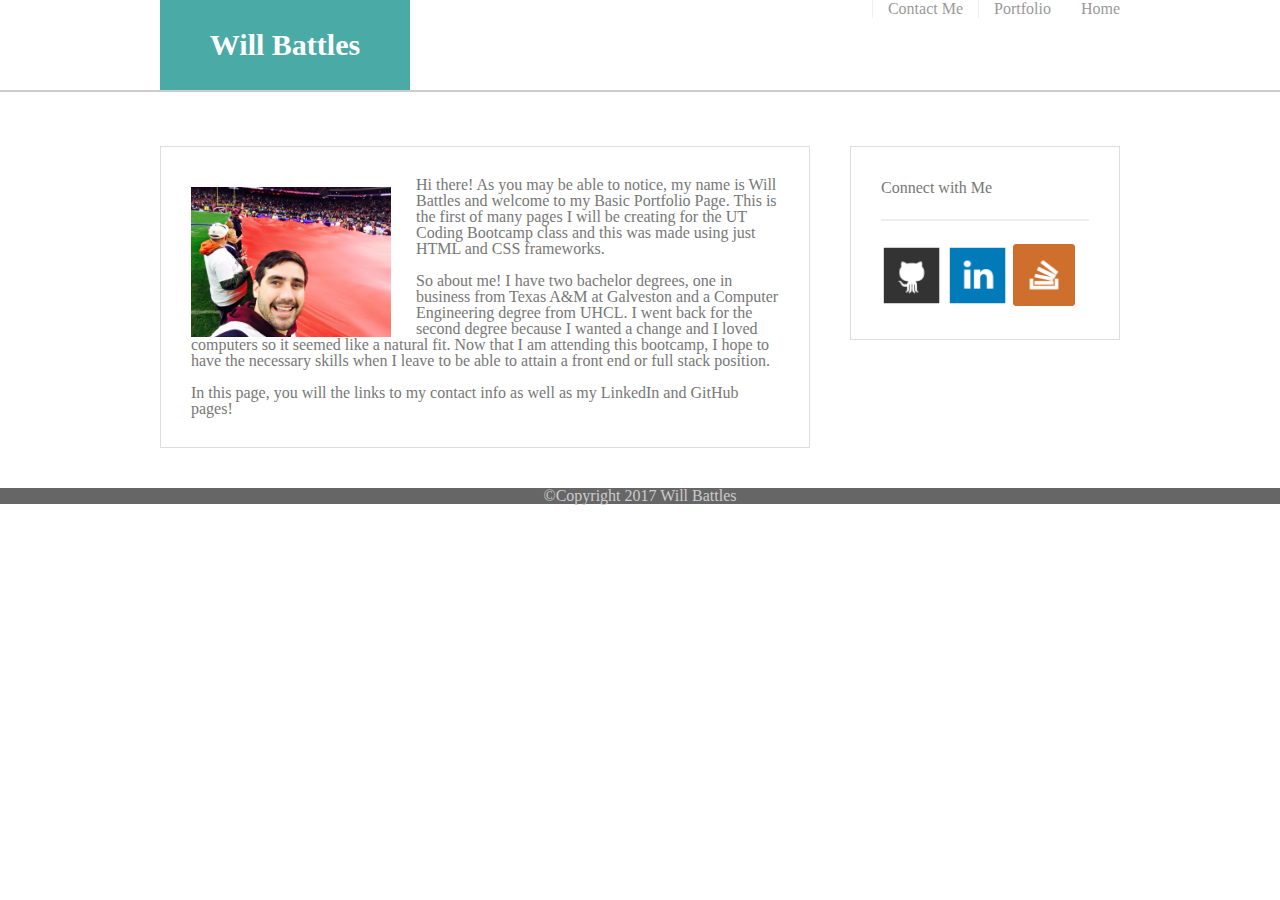
<file: index.html>
<!DOCTYPE html>
<html>
	<!-- this is the code for html link <a ref="contact.html"> Contact </a> -->
	<!-- this is the code for link outside of the folder <link rel="stylesheet" type="text/css href="assets/css/style.css"> -->
<head>
	<title> Will Battles Portfolio </title>
	<link rel="stylesheet" type="text/css" href="assets/css/style.css">
	<link rel="stylesheet" type="text/css" href="assets/css/reset.css">

</head>
<body>

<!-- This is the header class that contains my name and the nav bar with 3 links -->	
<header id="entireheader">
	<div class="container">
		<a href="index.html" id="headername"> Will Battles </a>

		<!-- This is the nav bar section -->
		<nav>
			<a href="index.html"> Home </a>
			<a href="portfolio.html"> Portfolio </a>
			<a href="contact.html"> Contact Me </a>
		</nav>
	</div>
</header>

<!-- This is the main body section of the index.html  It will have floats, with 2 portions, 1 being the picture and the second being the paragraph -->
<div class= "container" id="mainbody">
	
	<div class="aboutmetitle">
		About Me
	</div>

	<!-- this contains my profile pic and the paragraph containing my intro and info -->
	<div class="container" id="main-container">
		<div class="mainsection">
			<img src="images/profile.jpg" class="mypic">
			<p>
				Hi there!  As you may be able to notice, my name is Will Battles and welcome to my Basic Portfolio Page.
				This is the first of many pages I will be creating for the UT Coding Bootcamp class and this was made using
				just HTML and CSS frameworks.
				<br>
				<br>
				So about me!  I have two bachelor degrees, one in business from Texas A&M at Galveston and a Computer Engineering
				degree from UHCL.  I went back for the second degree because I wanted a change and I loved computers so it seemed
				like a natural fit.  Now that I am attending this bootcamp, I hope to have the necessary skills when I leave to be able
				to attain a front end or full stack position.
				<br>
				<br>
				In this page, you will the links to my contact info as well as my LinkedIn and GitHub pages!
			</p>
		</div>
	
		<!-- This is the second portion of the main body section.  Contains all the links for my connections -->
		<div class="Connectsquare">
			<h2> Connect with Me </h2>
			<div class="connectionlinks">
				<a href="#"><img src="images/github.png" class="social" alt="GitHub" /></a>
				<a href="#"><img src="images/linkedin.png" class="social" alt="LinkedIn" /></a>
				<a href="#"><img src="images/stackoverflow.png" class="social" alt="Stack Overflow" /></a>
			</div>	
		</div>
	
	</div>
</div>


<!-- Contains only the footer for the page, Will be the same regardless of the page -->
<footer>
	<div class="container">
		©Copyright 2017 Will Battles
	</div>
</footer>

</body>
</html>
</file>
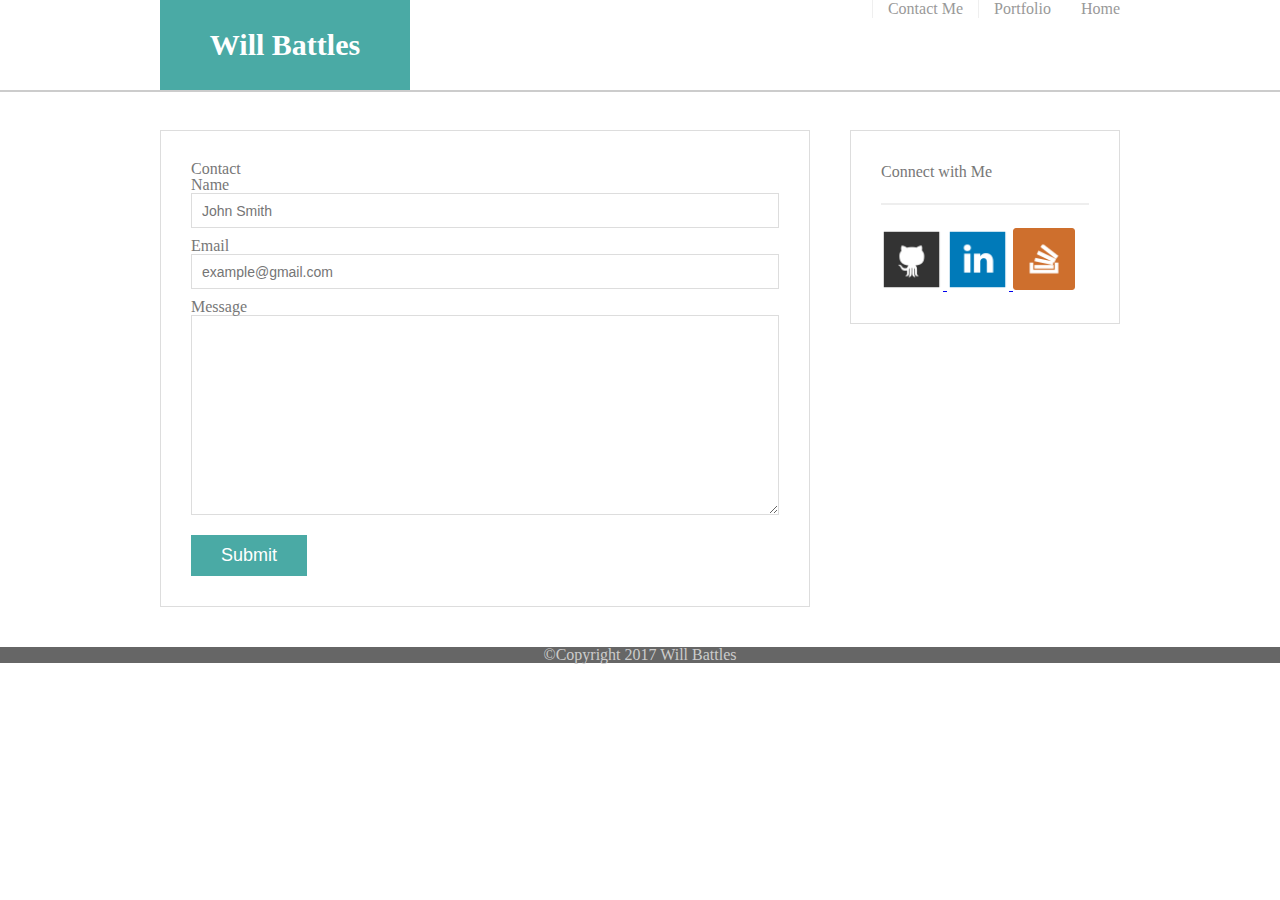
<file: contact.html>
<!DOCTYPE html>
<html>
<head>
	<title> Contact Page </title>
	<link rel="stylesheet" type="text/css" href="assets/css/style.css">
	<link rel="stylesheet" type="text/css" href="assets/css/reset.css">
</head>
<body>

	<header id="entireheader">
		<div class="container">
			<a href="index.html" id="headername"> Will Battles </a>

			<!-- This is the nav bar section -->
			<nav>
				<a href="index.html"> Home </a>
				<a href="portfolio.html"> Portfolio </a>
				<a href="contact.html"> Contact Me </a>
			</nav>
		</div>
	</header>

	<div class="container" id="main-container">
		<div class="mainsection">
			<h1>Contact</h1>

			<form id="contact-form">
				<ul>
					<li>
						<label for="name">Name</label>
						<input type="text" id="name" name="name" placeholder="John Smith" required="required">
					</li>
					<li>
						<label for="email">Email</label>
						<input type="email" id="email" name="email" placeholder="example@gmail.com" required="required">
					</li>
					<li>
						<label for="message">Message</label>
						<textarea id="message" name="message" required="required"></textarea>
					</li>
				</ul>
				<input type="submit">
			</form>
		</div>

		<div class="Connectsquare">
			<h2> Connect with Me </h2>
			<div class="connectionlinks">
				<a href="#">
					<img src="images/github.png" class="social" alt="GitHub" />
				</a>
				<a href="#">
					<img src="images/linkedin.png" class="social" alt="LinkedIn" />
				</a>
				<a href="#">
					<img src="images/stackoverflow.png" class="social" alt="Stack Overflow" />
				</a>
			</div>
		</div>
	</div>

	<footer>
		<div class="container">
			©Copyright 2017 Will Battles
		</div>
	</footer>

</body>
</html>
</file>
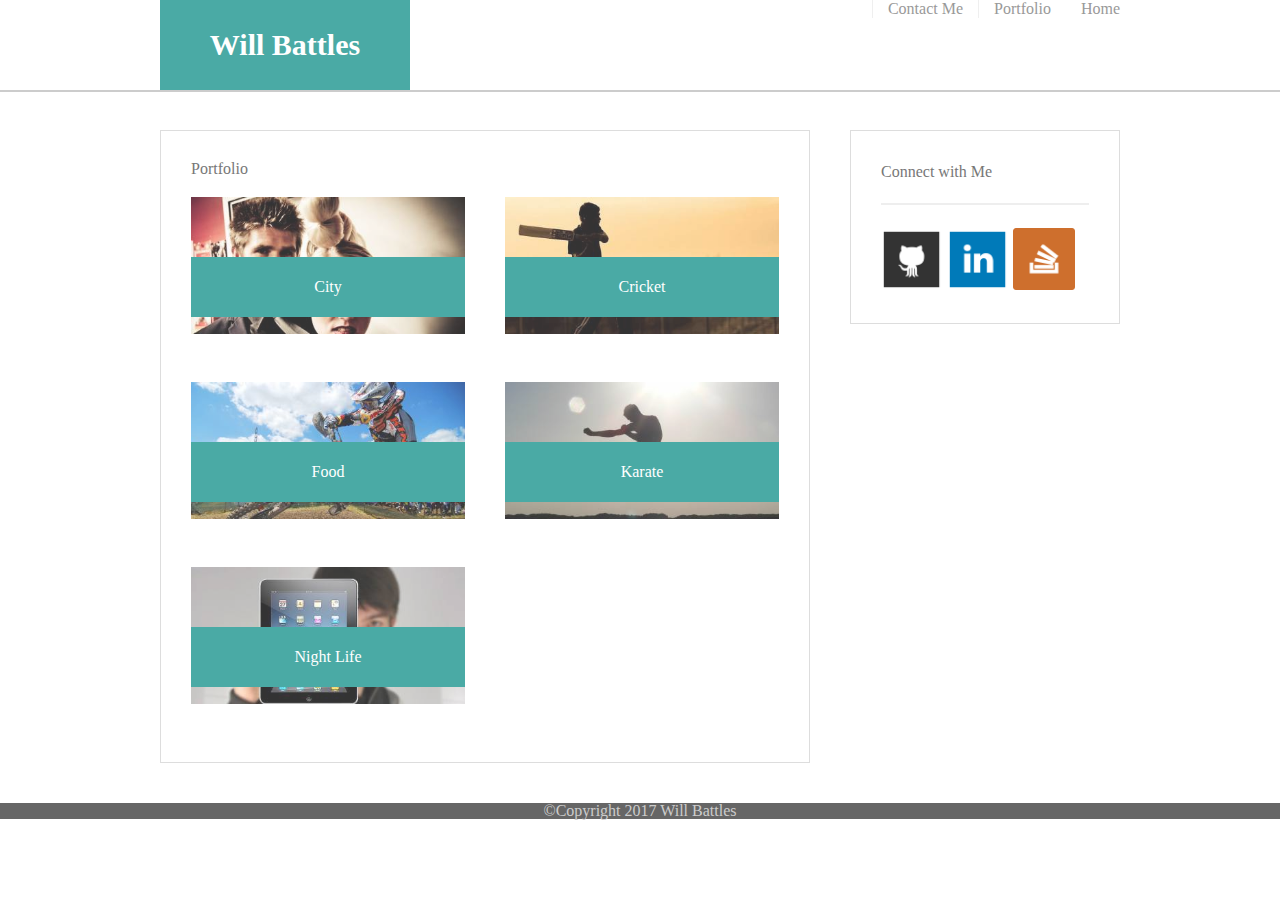
<file: portfolio.html>
<!DOCTYPE html>
<html>
<head>
	<title> Portfolio Page </title>
	<link rel="stylesheet" type="text/css" href="assets/css/style.css">
	<link rel="stylesheet" type="text/css" href="assets/css/reset.css">
</head>
<body>

	<header id="entireheader">
		<div class="container">
			<a href="index.html" id="headername"> Will Battles </a>

			<!-- This is the nav bar section -->
			<nav>
				<a href="index.html"> Home </a>
				<a href="portfolio.html"> Portfolio </a>
				<a href="contact.html"> Contact Me </a>
			</nav>
		</div>
	</header>

	<div class="container" id="main-container">
		<div class="mainsection">
			<h1>Portfolio</h1>

			<div class="work">
				<img src="images/city.jpg" alt="city">		
				<h3>City</h3>
			</div>
		
			<div class="work">
				<img src="images/cricket.jpg" alt="Cricket">
				<h3> Cricket </h3>
			</div>
		
			<div class="work">
				<img src="images/food.jpg" alt="food">
				<h3>Food</h3>
			</div>
		
			<div class="work">
				<img src="images/karate.jpg" alt="karate">
				<h3>Karate </h3>
			</div>
		
			<div class="work">
				<img src="images/nightlife.jpg" alt="Nightlife">
				<h3>Night Life</h3>
			</div>

		</div>

		<div class="Connectsquare">
			<h2> Connect with Me </h2>
			<div class="connectionlinks">
				<a href="#"><img src="images/github.png" class="social" alt="GitHub" /></a>
				<a href="#"><img src="images/linkedin.png" class="social" alt="LinkedIn" /></a>
				<a href="#"><img src="images/stackoverflow.png" class="social" alt="Stack Overflow" /></a>
			</div>
		</div>
	</div>

	<footer>
		<div class="container">
			©Copyright 2017 Will Battles
		</div>
	</footer>

</body>
</html>
</file>
<file: assets/css/style.css>
body{
	font-family: Arial, "Helvetica Neue", Helvetica, sans-serif;
	font-size: 18px;
	line-height: 34px;
	color: #777;

}


* {
	box-sizing: border-box;
}


.container {
  width: 100%;
  max-width: 960px;
  margin: 0 auto;
  clear: both;
}

h1,
h2,
p {
	margin-bottom: 20px;
}

h2{
	font-size: 20px;
}

#entireheader{
	position: fixed;
	z-index: 99;
	width: 100%;
	margin: 0 0 30px;
	overflow: auto;
	color: #fff;
	background: #fff;
	border-bottom: 2px solid #ccc;
}

#headername{
	float: left;
	width: 250px;
	height: 90px;
	font-family: Georgia, Times, "Times New Roman", serif;
	font-size: 30px;
	font-weight: 700;
	line-height: 90px;
	color: #fff;
	text-align: center;
	text-decoration: none;
	background: #4aaaa5;
}

nav a {
  float: right;
  display: inline-block;
  padding-left: 15px;
  margin-left: 15px;
  line-height: 18px;
  color: #999;
  text-decoration: none;
  border-left: 1px solid #efefef;
}

nav a:first-child {
  border-left: 0 none;
}

footer {
  padding: 30px 0;
  clear: both;
  font-size: 12px;
  color: #fff;
  color: #ccc;
  text-align: center;
  background: #666;
  border-top: 8px solid #4aaaa5;
}

/* sidebar */

.Connectsquare {
  float: right;
  width: 100%;
  max-width: 270px;
  padding: 30px;
  margin-bottom: 20px;
  background: #fff;
  border: 1px solid #ddd;
}

h3,
.Connectsquare h2 {
  padding-bottom: 20px;
  margin-bottom: 15px;
  line-height: 22px;
  border-bottom: 2px solid #eee;
}

.social {
  width: 62px;
  height: 62px;
  margin-top: 8px;
  margin-right: 5px;
}

.social:last-child {
  margin-right: 0;
}

/* main */

#main-container {
  padding-top: 130px;
}

.mainsection {
  float: left;
  width: 100%;
  max-width: 650px;
  padding: 30px;
  margin: 0 0 40px;
  background: #fff;
  border: 1px solid #ddd;
}

/* portfolio page */

.work {
  position: relative;
  float: left;
  width: 274px;
  margin: 20px 0 25px;
  overflow: auto;
}

.work:nth-child(even) {
  margin-right: 40px;
}

.work img {
  width: 100%;
  border: 0 none;
  opacity: 0.8;
}

.work h3 {
  position: absolute;
  bottom: 20px;
  width: 100%;
  padding: 15px;
  margin-bottom: 0;
  font-weight: 300;
  line-height: 30px;
  color: #fff;
  text-align: center;
  background: #4aaaa5;
  border-bottom: 0;
}

.mypic {
  float: left;
  width: 200px;
  height: auto;
  margin-top: 10px;
  margin-right: 25px;
}

/* contact page */

#contact-form ul {
  margin-bottom: 20px;
}

#contact-form li {
  margin-bottom: 10px;
}

label,
input[type=text],
input[type=email],
textarea {
  display: block;
  width: 100%;
}

input[type=text],
input[type=email],
textarea {
  height: 35px;
  padding: 0 10px;
  font-size: 14px;
  border: 1px solid #ddd;
}

textarea {
  height: 200px;
}

input[type=submit] {
  padding: 10px 30px;
  font-size: 18px;
  color: #fff;
  cursor: pointer;
  background: #4aaaa5;
  border: 0 none;
}
</file>
